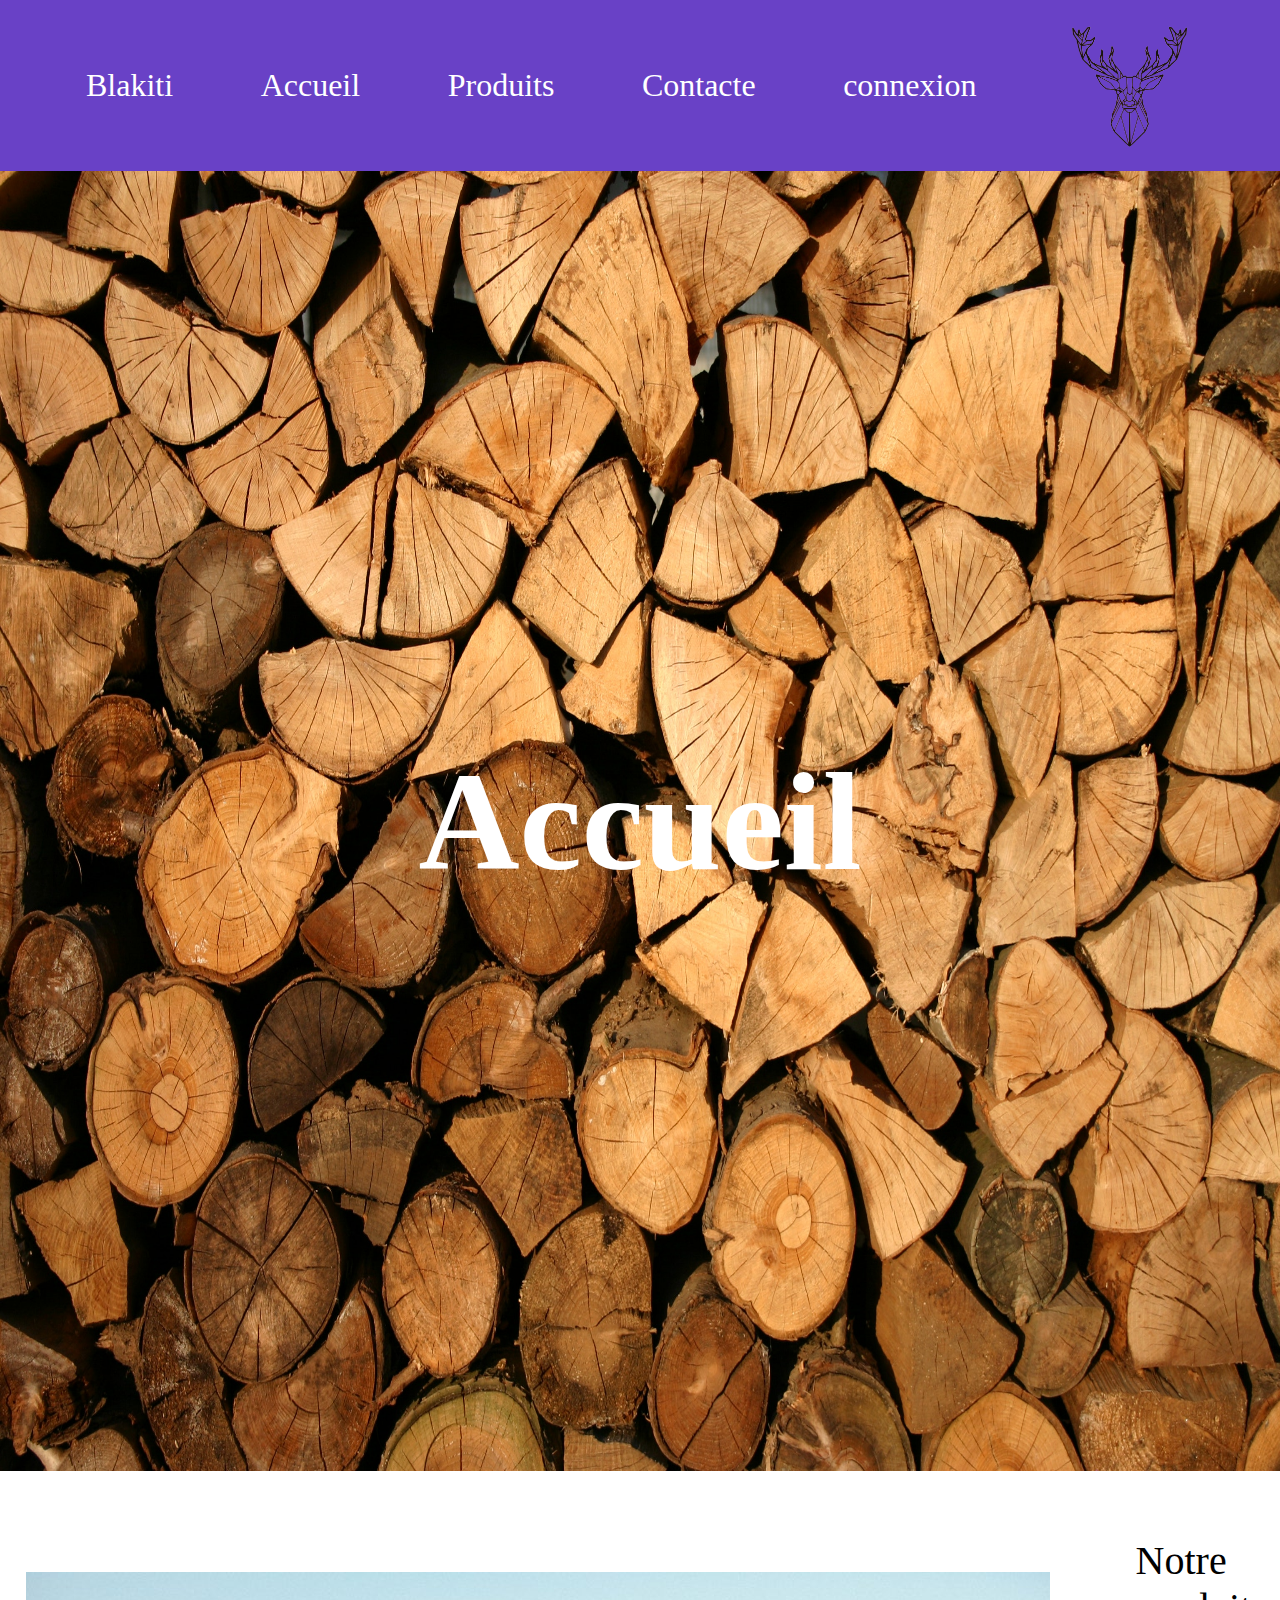
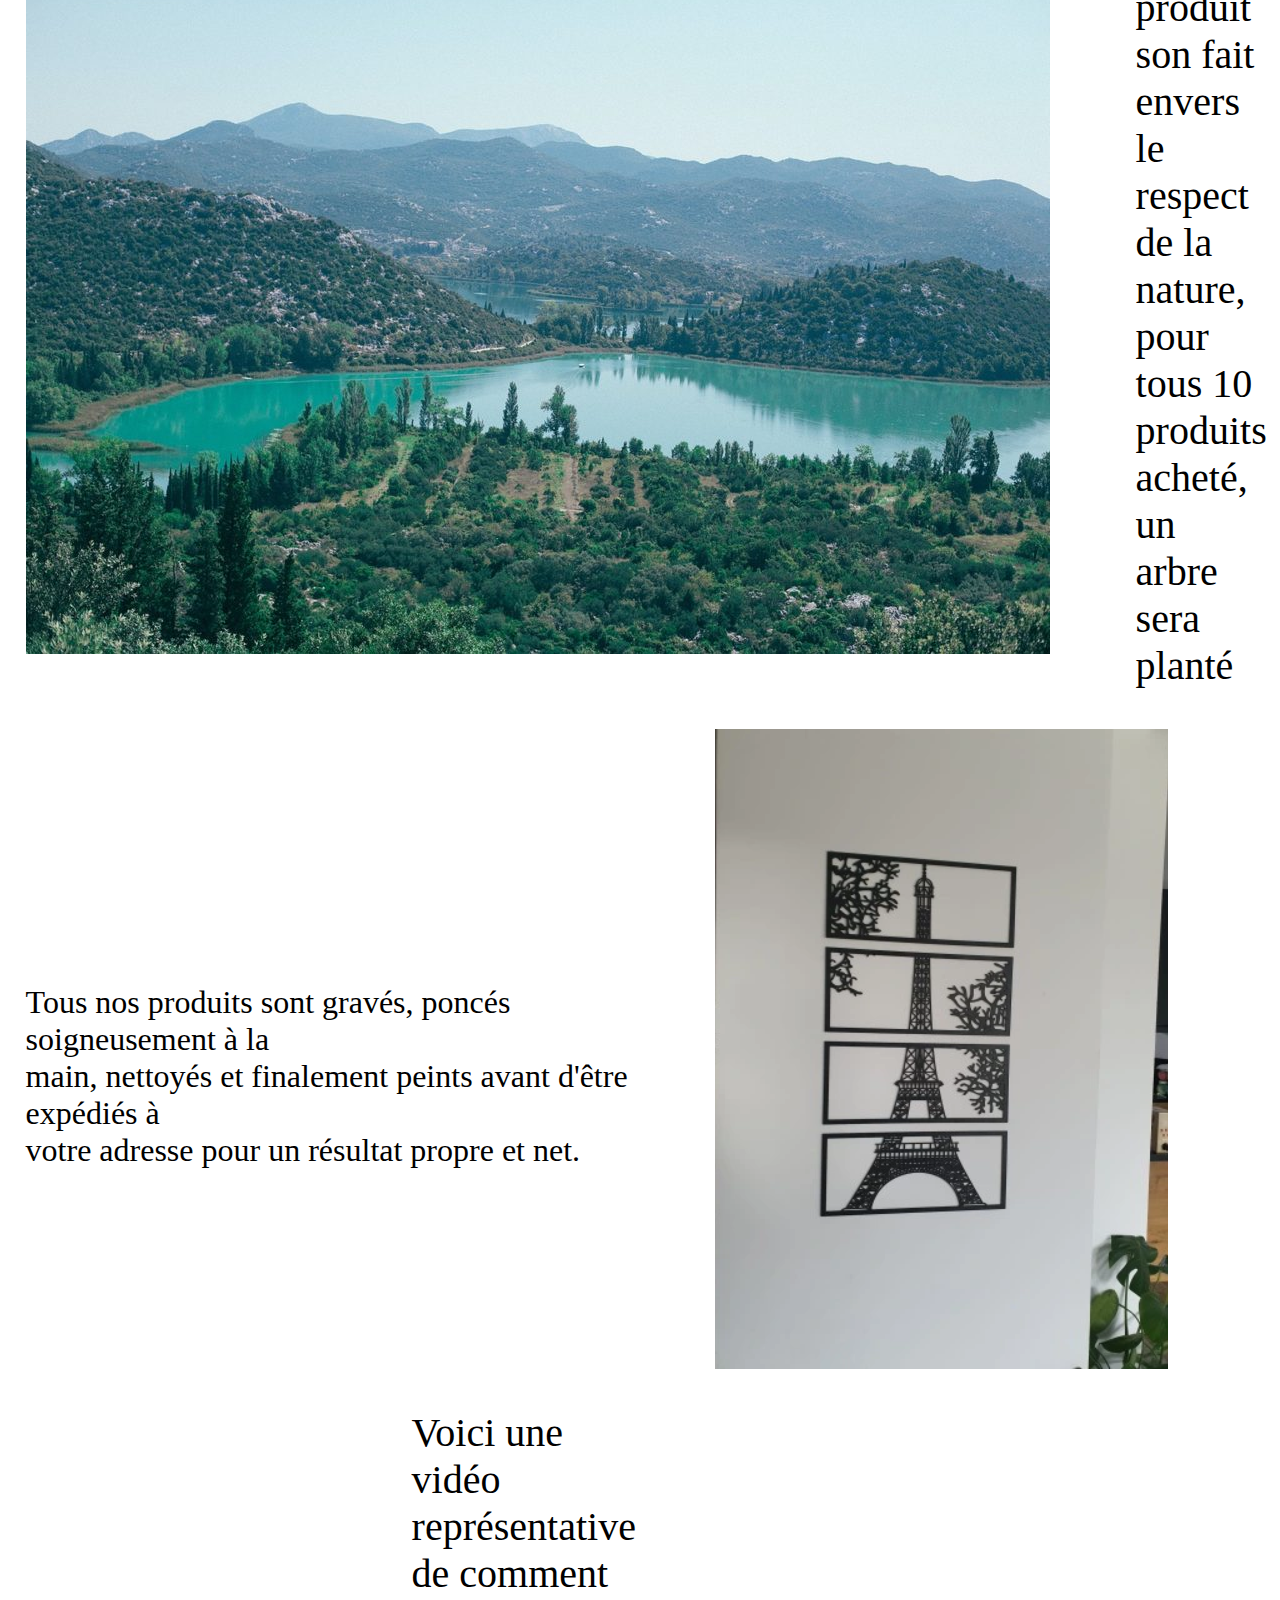
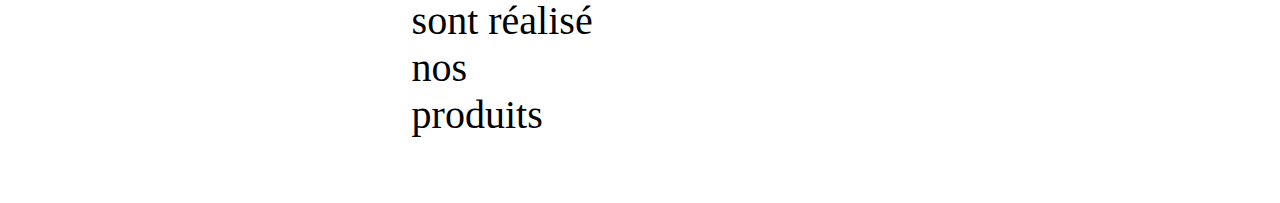
<file: index.html>
<!DOCTYPE html>
<html lang="fr">

<head>
    <meta charset="UTF-8">
    <title> Blatiki </title>
    <link href="./css/main.css" rel="stylesheet">
</head>

<body>

    <nav class="Menu">
        <div class="menu-a">

            <a href="index.html">
                Blakiti
            </a>

            <a href="index.html" id="Accueil">
                Accueil
            </a>

            <a href="autre page/Produits1.html" id="Produits1">
                Produits
            </a>

            <a href="autre page/Contacte.html">
                Contacte
            </a>

            <a href="./autre%20page/connexion.html">
                connexion
            </a>

            <img class="logo" src="image produit/cerf_de_face-removebg-preview.png" id="logo">


        </div>
    </nav>

    <div class="image_bois_Accueil">
        <img class="image_bois" src="./image produit/pexels-paula-128639.jpg">

        <h1 class="Accueil">
            Accueil
        </h1>
    </div>



    
    <div class="mega_grid">
        <div class="image_nature">
            <img src="./image produit/natur.jpg">


            <div class="texte_nature">
                <p>Notre produit son fait envers le
                    <br> respect de la nature, pour tous 10
                    <br> produits acheté, un arbre sera                         
                    <br> planté
                </p>
            </div>
        </div>


        <!-- --------------------------------------------------------------------------------------- -->
        <div class="image_tour_eiffel">
            <div class="texte_livraison">
                <p>Tous nos produits sont gravés, poncés soigneusement à la
                    <br> main, nettoyés et finalement peints avant d'être expédiés à
                    <br> votre adresse pour un résultat propre et net.
                </p>
            </div>
            <img src="image produit/tour eiffel.png">
          
           
        </div>
        <!---------------------------------------------------------------------------------------------------->
         <div class="Video_fabrication">
             <iframe src="https://www.youtube.com/embed/jCXtbSTG0ZQ?si=ifLAw0I7HGGLdkGT"
                     title="YouTube video player" frameborder="0"
                     allow="accelerometer; autoplay; clipboard-write; encrypted-media; gyroscope; picture-in-picture;
                     web-share" allowfullscreen></iframe>
            <div class="texte_video">
                <p>Voici une vidéo représentative <br>
                    de comment sont réalisé nos<br> produits</p>
            </div>
        </div>
    </div>






</body>

</html>
</file>
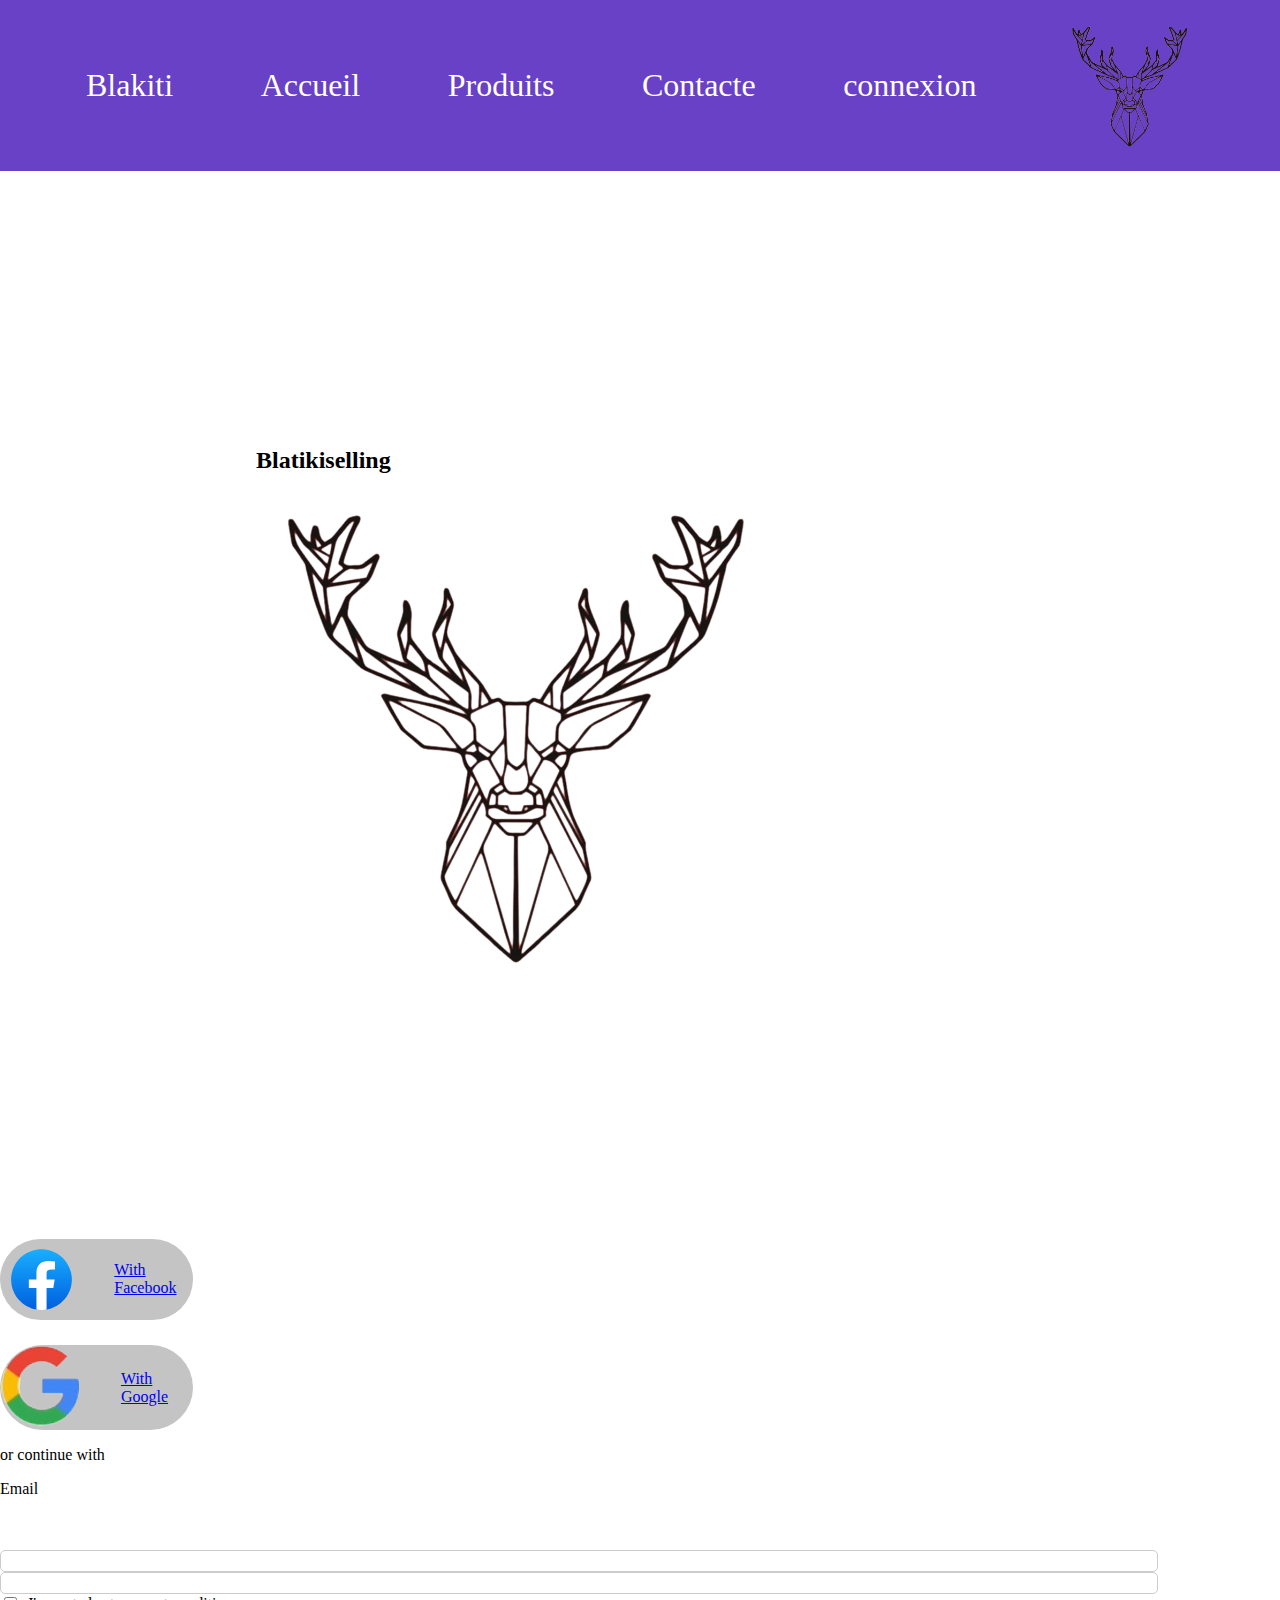
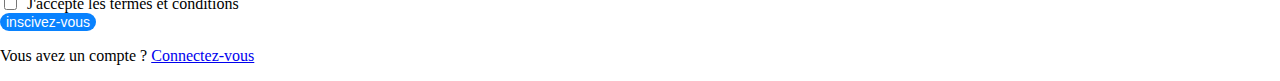
<file: autre page/connexion.html>
<!DOCTYPE html>
<html lang="fr">

<head>
    <meta charset="UTF-8">
    <title> Blatiki </title>
    <link href="../css/main.css" rel="stylesheet">

</head>

<body>

    <nav class="Menu">
        <div class="menu-a">

            <a href="../index.html">
                Blakiti
            </a>

            <a href="../index.html" id="Accueil">
                Accueil
            </a>

            <a href="./Produits1.html" id="Produits1">
                Produits
            </a>

            <a href="./Contacte.html">
                Contacte
            </a>

            <a href="./connexion.html">
                connexion
            </a>

            <img class="logo" src="../image produit/cerf_de_face-removebg-preview.png" id="logo">

        </div>
    </nav>

    <div class="connexion_slide">
        <div class="background">
        </div>
        <div class="background_right">
        </div>
        <div class="background_left">
            <div class="Nom_site">
                <h2>Blatikiselling</h2>
            </div>
            <div class="Logo_left">
                <img src="../image produit/cerf_de_face-removebg-preview.png">
            </div>
        </div>
    </div>

    <div class="left_row">
        <div class="Button_Facebook">
            <img src="../image produit/Facebook.svg">
            <div class="texte_with_facebook">
                <a href="Facebook.com">With Facebook</a>
            </div>
        </div>
        <div class="Button_Google">
            <div class="logo_google">
                <img src="../image produit/Google.png">
            </div>
            <div class="texte_with_google">
                <a href="google.com/login">With Google</a>
            </div>
        </div>

        <div class="continue_with">
            <p>or continue with</p>
        </div>

        <p>Email</p><br><br>

        <div class="Email_input">
            <input type="text">
        </div>

        <div class="Mdp_input">
            <input type="text">
        </div>

        <div class="contract_termes">
            <input type="checkbox">
            <label for="accept-terms">J'accepte les termes et conditions</label>
        </div>

        <div class="button_inscription">
            <button type="submit_connection">inscivez-vous</button>
        </div>

        <p>Vous avez un compte ? <a href="../index.html">Connectez-vous</a></p>





    </div>




</body>

</html>
</file>
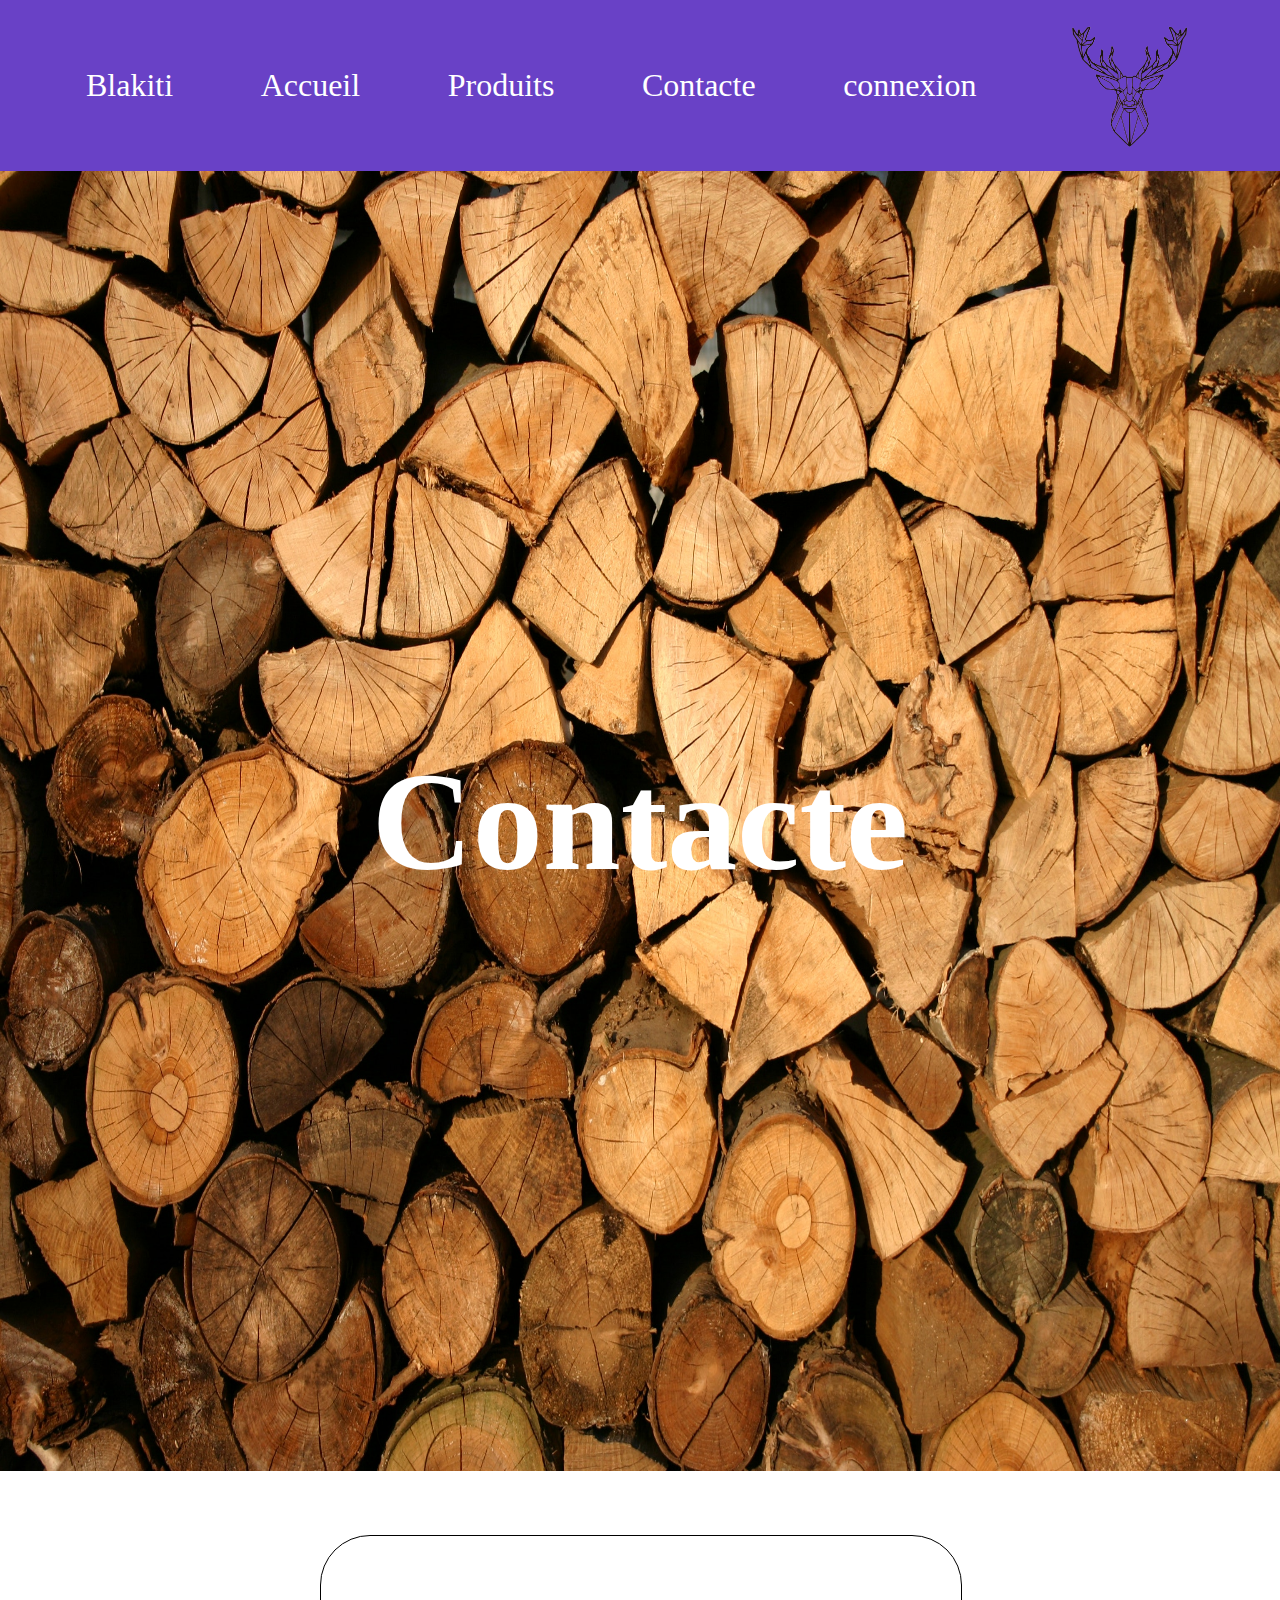
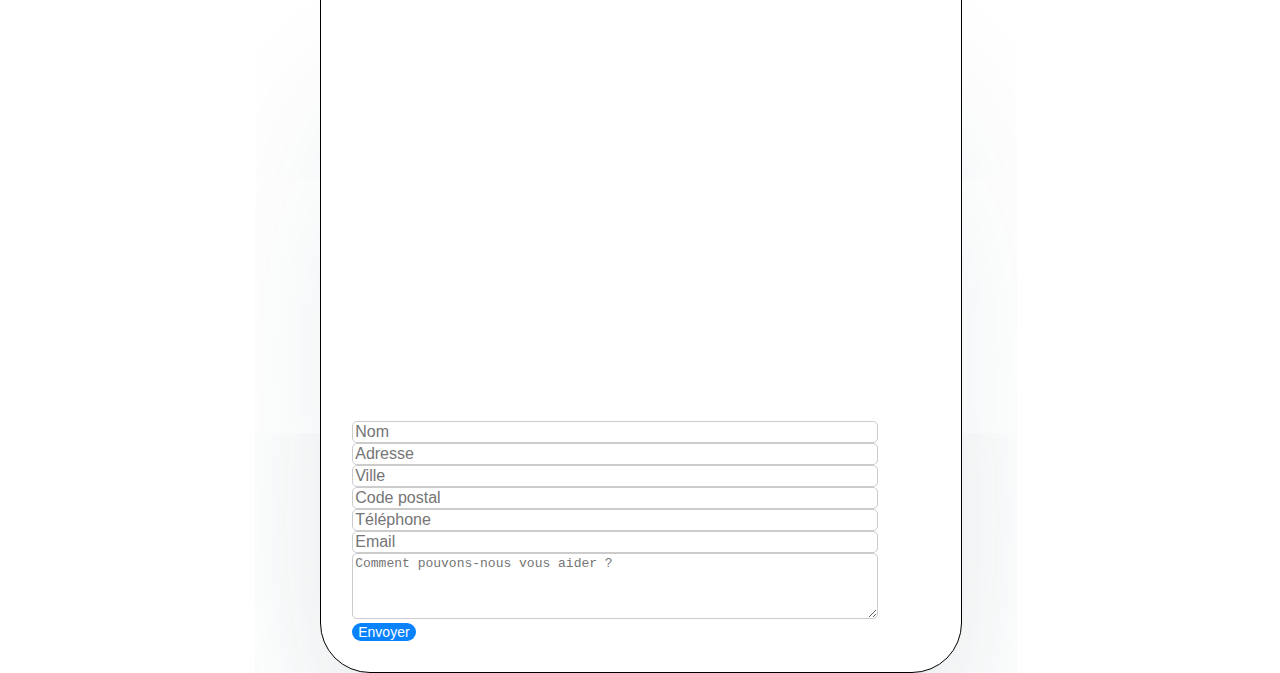
<file: autre page/Contacte.html>
<!DOCTYPE html>
<html lang="fr">

<head>
    <meta charset="UTF-8">
    <title> Blatiki </title>
    <link href="../css/main.css" rel="stylesheet">

</head>

<body>

    <nav class="Menu">
        <div class="menu-a">

            <a href="../index.html">
                Blakiti
            </a>

            <a href="../index.html" id="Accueil">
                Accueil
            </a>

            <a href="./Produits1.html" id="Produits1">
                Produits
            </a>

            <a href="./Contacte.html">
                Contacte
            </a>

            <a href="./connexion.html">
                connexion
            </a>

            <img class="logo" src="../image produit/cerf_de_face-removebg-preview.png" id="logo">

        </div>
    </nav>

    <div class="image_bois_Accueil">
        <img class="image_bois" src="../image produit/pexels-paula-128639.jpg">

        <h1 class="Accueil">
            Contacte
        </h1>
    </div>
    <div class="container">
        <div class="Google">
            <iframe
                src="https://www.google.com/maps/embed?pb=!1m18!1m12!1m3!1d2745.1268138596774!2d6.621540277512866!3d46.52539236201074!2m3!1f0!2f0!3f0!3m2!1i1024!2i768!4f13.1!3m3!1m2!1s0x478dcf735a4f874d%3A0x47653ad971127780!2sJobtrekCity!5e0!3m2!1sfr!2sch!4v1697180754348!5m2!1sfr!2sch"
                width="600" height="450" style="border:0;" allowfullscreen="" loading="lazy"
                referrerpolicy="no-referrer-when-downgrade">
            </iframe>
        </div>
        <div class="contact">
            <form action="#" method="post">
                <label for="nom"></label>
                <input type="text" id="nom" placeholder="Nom" required>
                <label for="adresse"></label>
                <input type="text" id="adresse" placeholder="Adresse" required>
                <label for="ville"></label>
                <input type="text" id="ville" placeholder="Ville" required>
                <label for="code_postal"></label>
                <input type="text" id="code_postal" placeholder="Code postal" required>
                <label for="telephone"></label>
                <input type="tel" id="telephone" placeholder="Téléphone" required>
                <label for="email"></label>
                <input type="email" id="email" placeholder="Email" required>
                <label for="aide"></label>
                <textarea id="aide" placeholder="Comment pouvons-nous vous aider ?
            " rows="4" required></textarea>
                <button type="submit">Envoyer</button>
            </form>
        </div>
    </div>

</body>

</html>
</file>
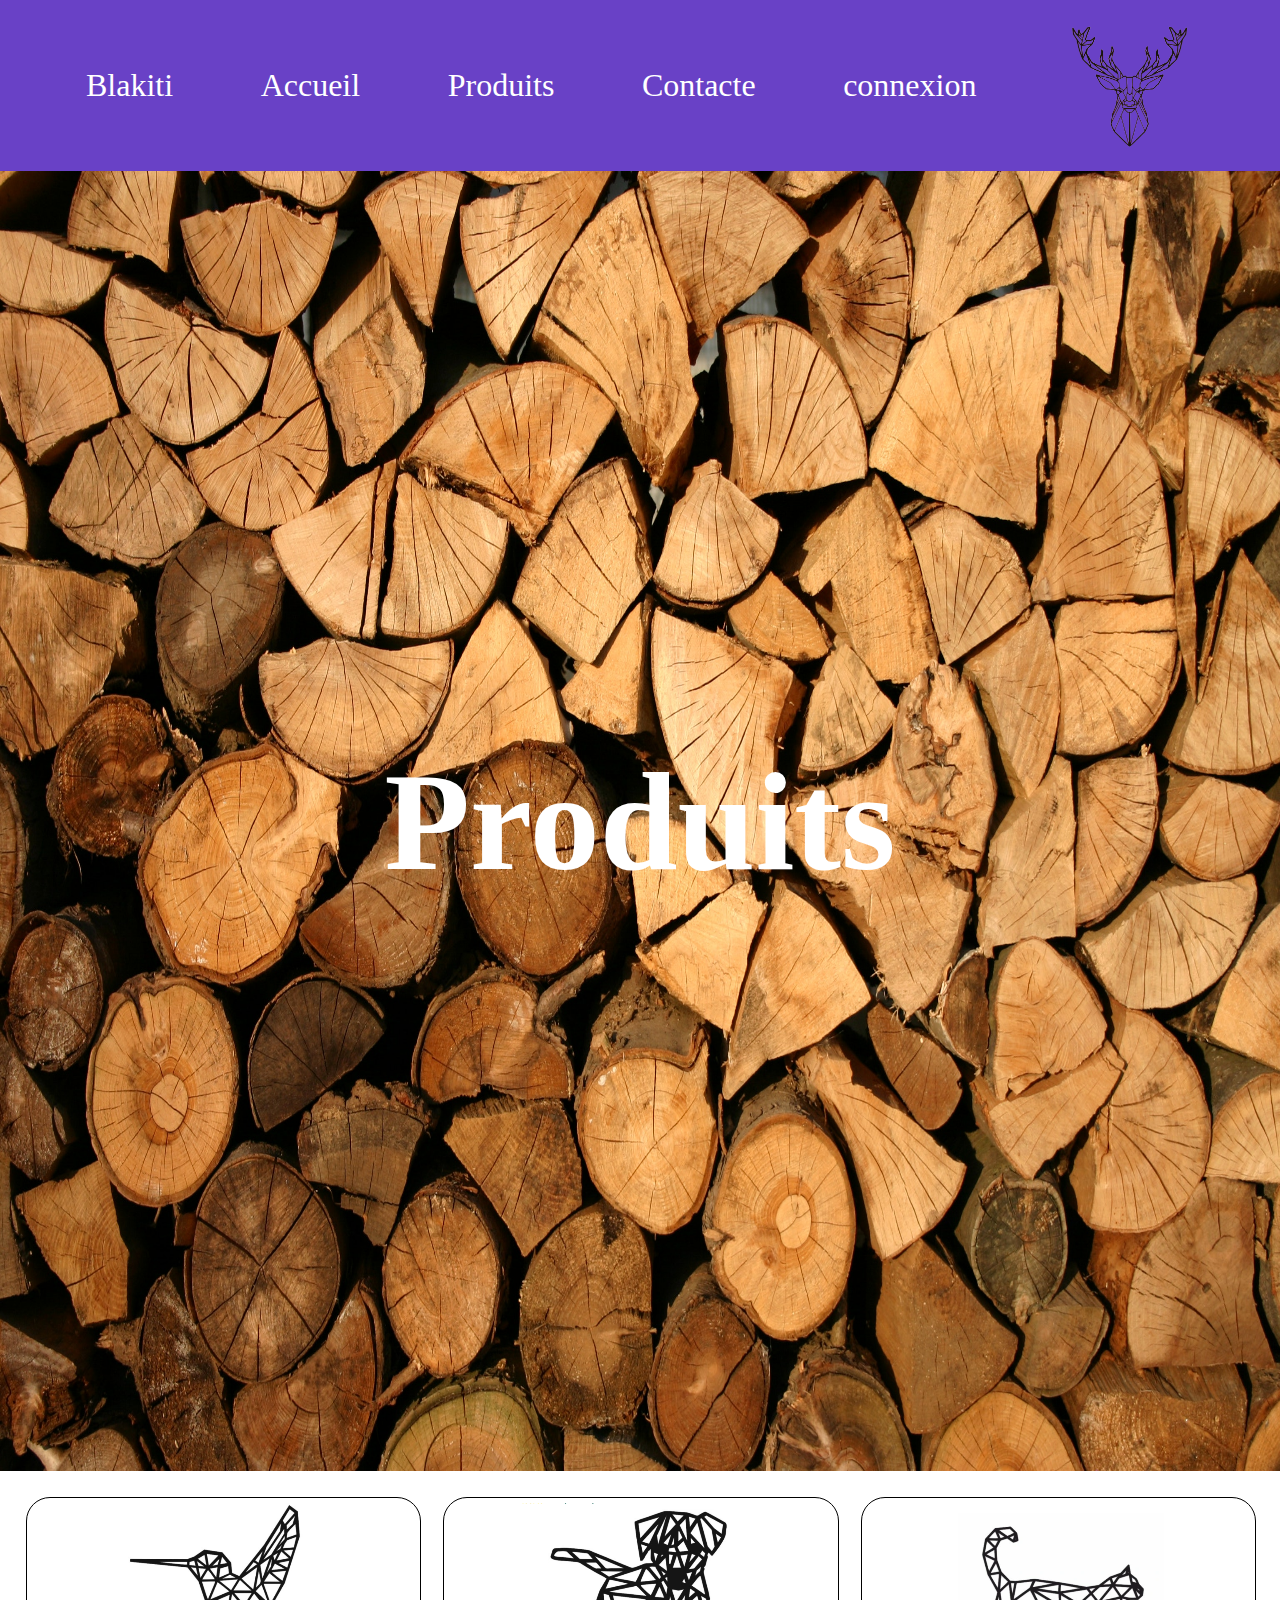
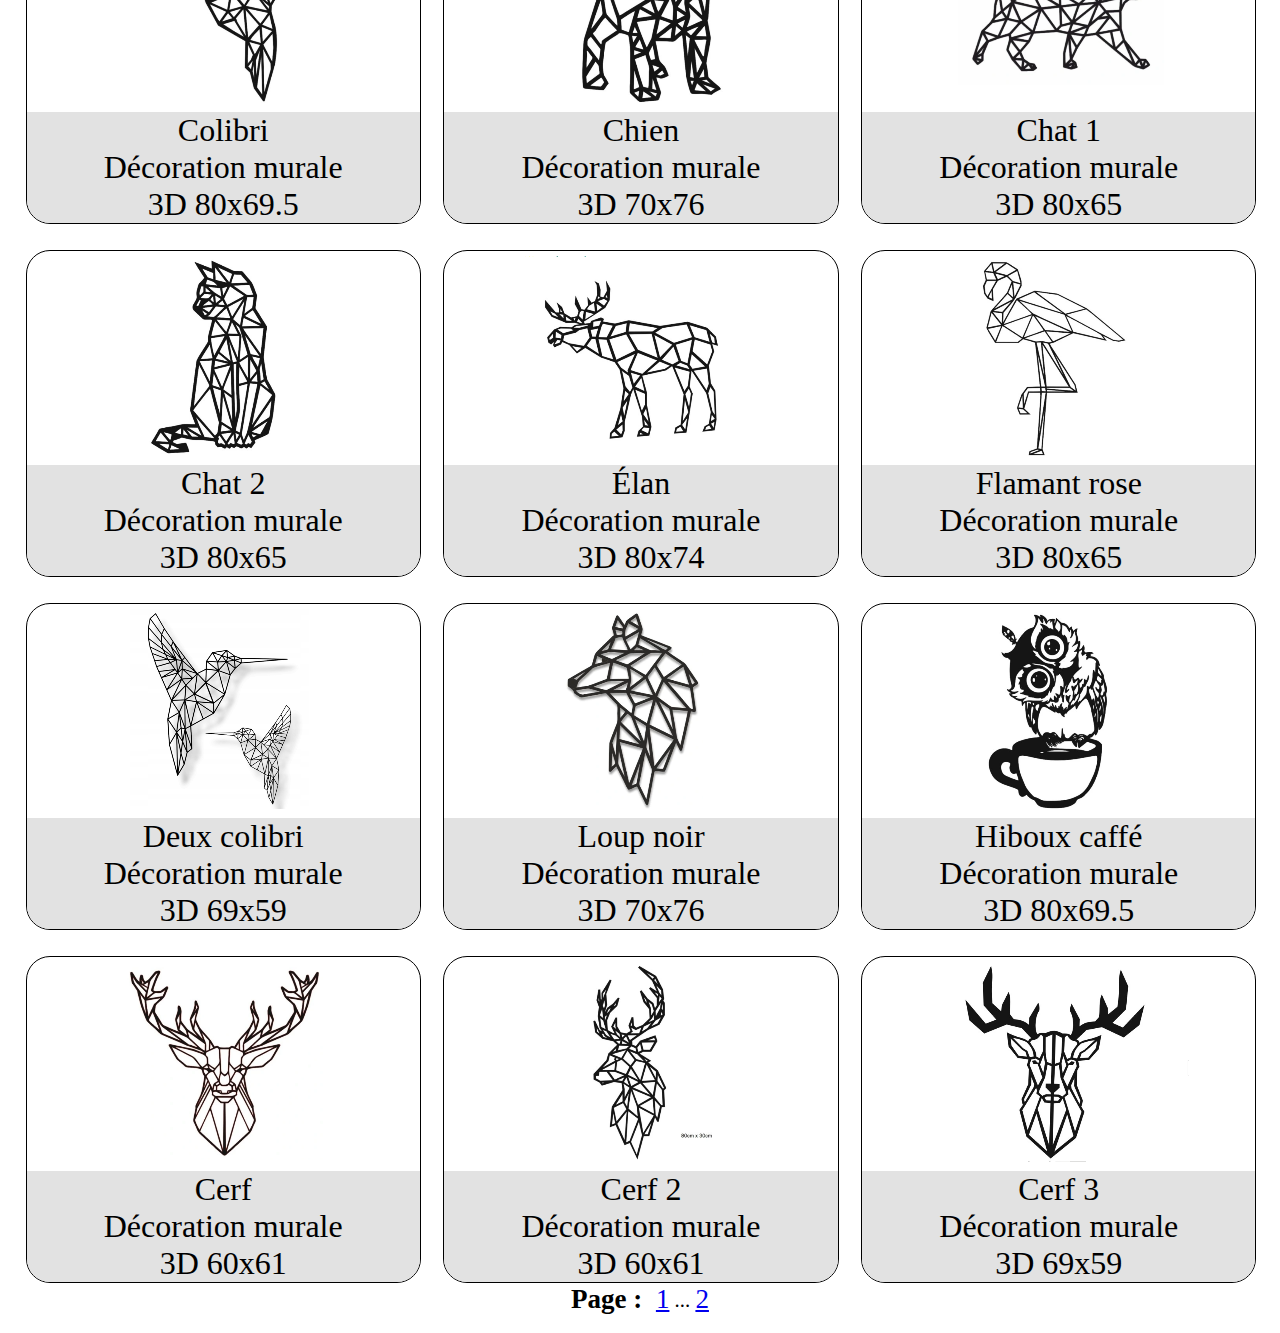
<file: autre page/Produits1.html>
<!DOCTYPE html>
<html lang="fr">

<head>
    <meta charset="UTF-8">
    <title> Blatiki </title>
    <link href="../css/main.css" rel="stylesheet">

</head>

<body>

    <nav class="Menu">
        <div class="menu-a">

            <a href="../index.html">
                Blakiti
            </a>

            <a href="../index.html" id="Accueil">
                Accueil
            </a>

            <a href="./Produits1.html" id="Produits1">
                Produits
            </a>

            <a href="./Contacte.html">
                Contacte
            </a>

            <a href="./connexion.html">
                connexion
            </a>

            <img class="logo" src="../image produit/cerf_de_face-removebg-preview.png" id="logo">

        </div>
    </nav>

    <div class="image_bois_Produit">
        <img class="image_bois" src="../image produit/pexels-paula-128639.jpg">

        <h1 class="Produit">
            Produits
        </h1>
    </div>


    <!------------------------------------------Produit---------------------------------------------------->
    <div class="tout_les_produits">

        <div class="big_case_produit_1">
            <div class="case_produit">
                <div class="position_case">
                    <img class="image_case" src="../image%20produit/oiseau%20tout%20seul.png">
                </div>
                <div class="texte_case">
                    Colibri<br>Décoration murale<br>3D 80x69.5
                </div>
            </div>
        </div>

        <div class="big_case_produit_2">
            <div class="case_produit">
                <div class="position_case">
                    <img class="image_case" src="../image%20produit/chien.png">
                </div>
                <div class="texte_case">
                    Chien<br>Décoration murale<br>3D 70x76
                </div>
            </div>
        </div>

        <div class="big_case_produit_3">
            <div class="case_produit">
                <div class="position_case">
                    <img class="image_case" src="../image%20produit/chat%201.png">
                </div>
                <div class="texte_case">
                    Chat 1<br>Décoration murale<br>3D 80x65
                </div>
            </div>
        </div>

        <div class="big_case_produit_4">
            <div class="case_produit">
                <div class="position_case">
                    <img class="image_case" src="../image%20produit/chat%202.png">
                </div>
                <div class="texte_case">
                    Chat 2<br>Décoration murale<br>3D 80x65
                </div>
            </div>
        </div>

        <div class="big_case_produit_5">
            <div class="case_produit">
                <div class="position_case">
                    <img class="image_case" src="../image%20produit/élan.png">
                </div>
                <div class="texte_case">
                    Élan<br>Décoration murale<br>3D 80x74
                </div>
            </div>
        </div>

        <div class="big_case_produit_6">
            <div class="case_produit">
                <div class="position_case">
                    <img class="image_case" src="../image%20produit/flamant%20rose.png">
                </div>
                <div class="texte_case">
                    Flamant rose<br>Décoration murale<br>3D 80x65
                </div>
            </div>
        </div>

        <div class="big_case_produit_7">
            <div class="case_produit">
                <div class="position_case">
                    <img class="image_case" src="../image%20produit/double%20oiseau%201.png">
                </div>
                <div class="texte_case">
                    Deux colibri<br>Décoration murale<br>3D 69x59
                </div>
            </div>
        </div>

        <div class="big_case_produit_8">
            <div class="case_produit">
                <div class="position_case">
                    <img class="image_case" src="../image%20produit/loup%20de%20côté.png">
                </div>
                <div class="texte_case">
                    Loup noir<br>Décoration murale<br>3D 70x76
                </div>
            </div>
        </div>

        <div class="big_case_produit_9">
            <div class="case_produit">
                <div class="position_case">
                    <img class="image_case" src="../image%20produit/hiboux%20sur%20caffé.png">
                </div>
                <div class="texte_case">
                    Hiboux caffé<br>Décoration murale<br>3D 80x69.5
                </div>
            </div>
        </div>

        <div class="big_case_produit_10">
            <div class="case_produit">
                <div class="position_case">
                    <img class="image_case" src="../image%20produit/cerf%20de%20face.png">
                </div>
                <div class="texte_case">
                    Cerf<br>Décoration murale<br>3D 60x61
                </div>
            </div>
        </div>

        <div class="big_case_produit_11">
            <div class="case_produit">
                <div class="position_case">
                    <img class="image_case" src="../image%20produit/cerf%20de%20profil.png">
                </div>
                <div class="texte_case">
                    Cerf 2<br>Décoration murale<br>3D 60x61
                </div>
            </div>
        </div>

        <div class="big_case_produit_12">
            <div class="case_produit">
                <div class="position_case">
                    <img class="image_case" src="../image%20produit/cerf%20avec%20grosse%20corn.png">
                </div>
                <div class="texte_case">
                    Cerf 3<br>Décoration murale<br>3D 69x59
                </div>
            </div>
        </div>

    </div>
    <br>
    <br>

    <div class="Page_Produits">
        <h1>Page : &nbsp</h1>
        <a href="Produits1.html">
            1
        </a>
        &nbsp
        <p>...</p>
        &nbsp
        <a href="Produits2.html">
            2
        </a>
    </div>


</body>

</html>
</file>
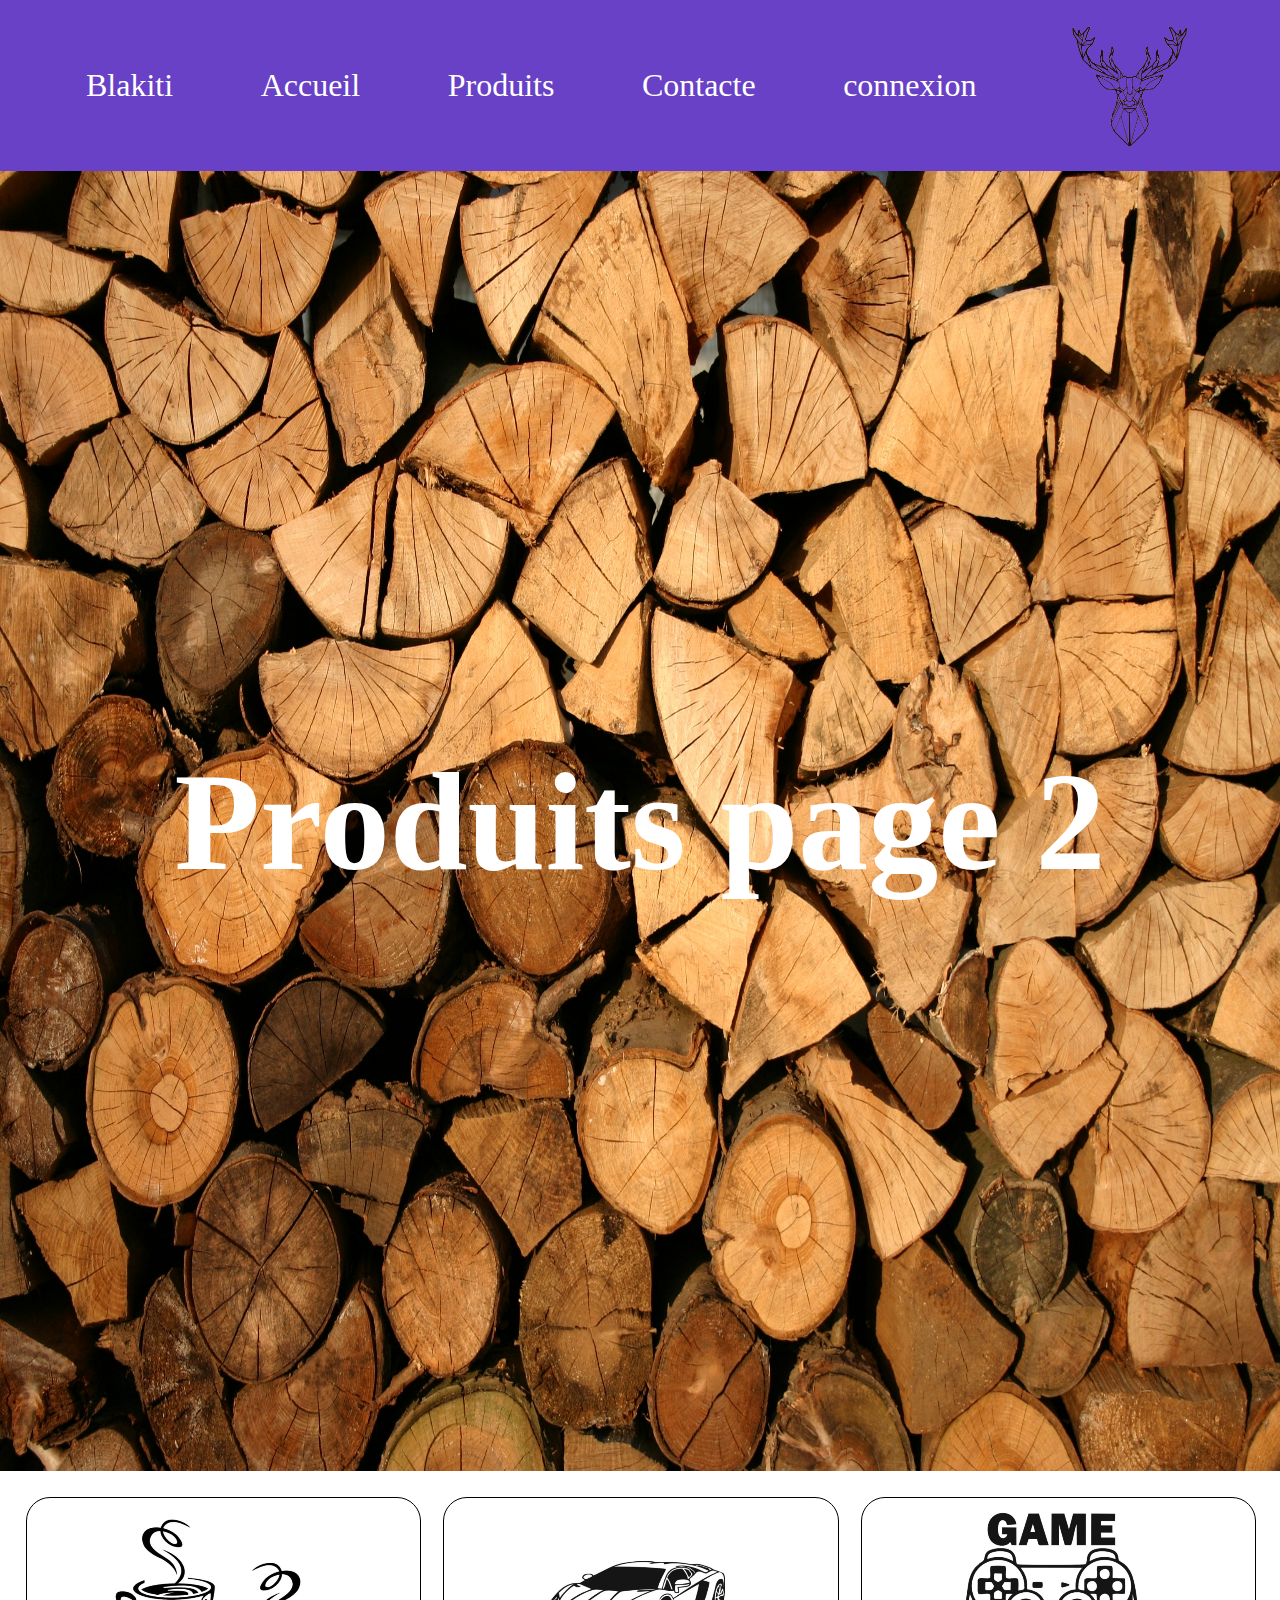
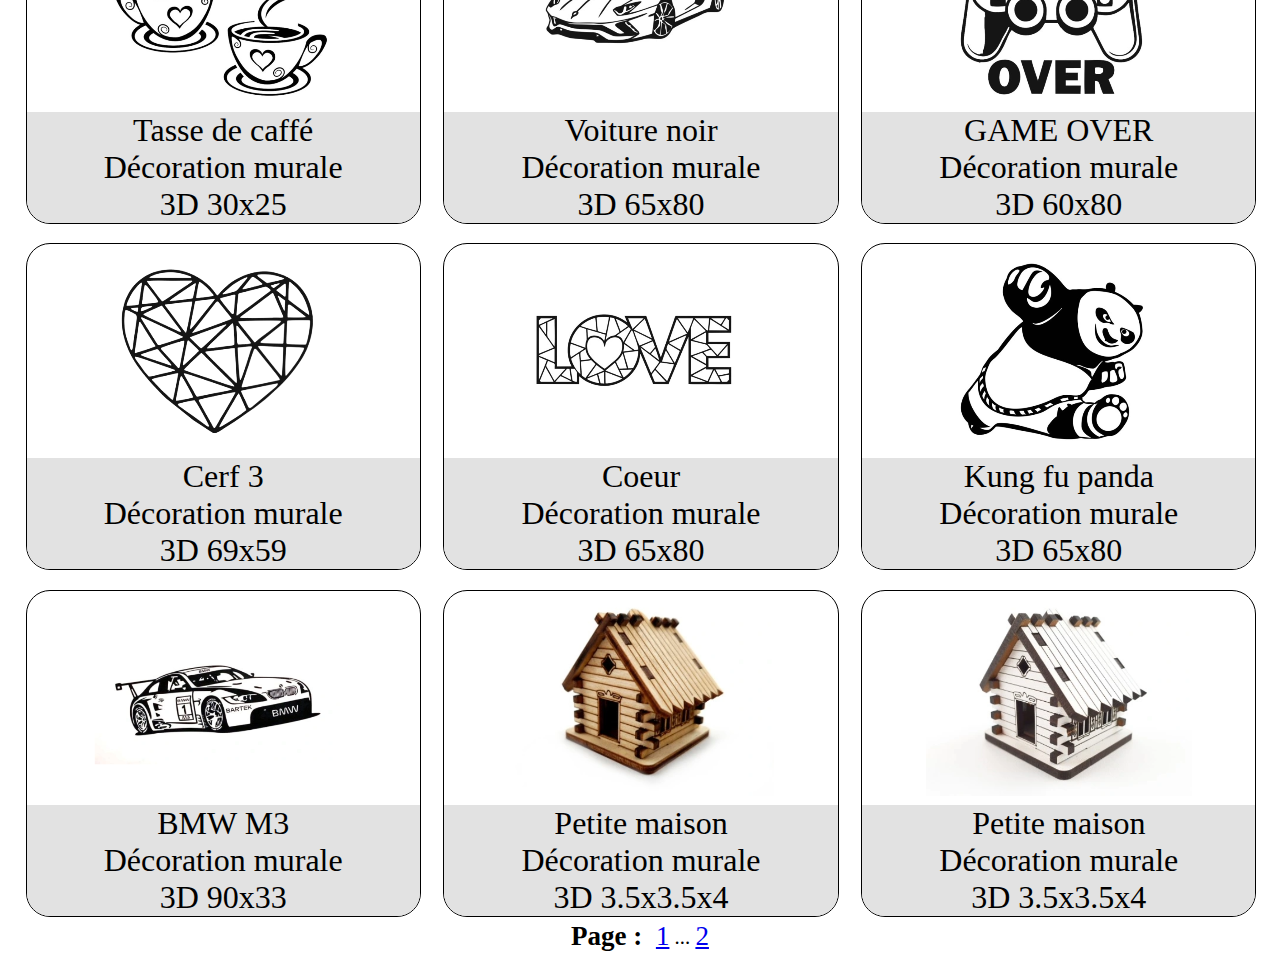
<file: autre page/Produits2.html>
<!DOCTYPE html>
<html lang="fr">

<head>
    <meta charset="UTF-8">
    <title> Blatiki </title>
    <link href="../css/main.css" rel="stylesheet">

</head>

<body>

    <nav class="Menu">
        <div class="menu-a">

            <a href="../index.html">
                Blakiti
            </a>

            <a href="../index.html" id="Accueil">
                Accueil
            </a>

            <a href="./Produits1.html" id="Produits1">
                Produits
            </a>

            <a href="./Contacte.html">
                Contacte
            </a>

            <a href="./connexion.html">
                connexion
            </a>

            <img class="logo" src="../image produit/cerf_de_face-removebg-preview.png" id="logo">

        </div>
    </nav>

    <div class="image_bois_Accueil">
        <img class="image_bois" src="../image produit/pexels-paula-128639.jpg">

        <h1 class="Accueil">
            Produits page 2
        </h1>
    </div>


    <!--------------------------------------PRODUITS 2-------------------------------------------->

    <div class="tout_les_produits_2">

        <div class="big_case_produit_13">
            <div class="case_produit">
                <div class="position_case">
                    <img class="image_case" src="../image%20produit/deux%20tasse%20a%20caffé.png">
                </div>
                <div class="texte_case">
                    Tasse de caffé<br>Décoration murale<br>3D 30x25
                </div>
            </div>
        </div>

        <div class="big_case_produit_14">
            <div class="case_produit">
                <div class="position_case">
                    <img class="image_case" src="../image%20produit/lambo.png">
                </div>
                <div class="texte_case">
                    Voiture noir<br>Décoration murale<br>3D 65x80
                </div>
            </div>
        </div>

        <div class="big_case_produit_15">
            <div class="case_produit">
                <div class="position_case">
                    <img class="image_case" src="../image%20produit/Game%20Over.png">
                </div>
                <div class="texte_case">
                    GAME OVER<br>Décoration murale<br>3D 60x80
                </div>
            </div>
        </div>
        <div class="big_case_produit_16">
            <div class="case_produit">
                <div class="position_case">
                    <img class="image_case" src="../image%20produit/coeur%201.png">
                </div>
                <div class="texte_case">
                    Cerf 3<br>Décoration murale<br>3D 69x59
                </div>
            </div>
        </div>

        <div class="big_case_produit_17">
            <div class="case_produit">
                <div class="position_case">
                    <img class="image_case" src="../image%20produit/Love.png">
                </div>
                <div class="texte_case">
                    Coeur<br>Décoration murale<br>3D 65x80
                </div>
            </div>
        </div>

        <div class="big_case_produit_18">
            <div class="case_produit">
                <div class="position_case">
                    <img class="image_case" src="../image%20produit/Kung%20Fu%20Panda.png">
                </div>
                <div class="texte_case">
                    Kung fu panda<br>Décoration murale<br>3D 65x80
                </div>
            </div>
        </div>

        <div class="big_case_produit_19">
            <div class="case_produit">
                <div class="position_case">
                    <img class="image_case" src="../image%20produit/BMW%20m3.png">
                </div>
                <div class="texte_case">
                    BMW M3<br>Décoration murale<br>3D 90x33
                </div>
            </div>
        </div>

        <div class="big_case_produit_20">
            <div class="case_produit">
                <div class="position_case">
                    <img class="image_case" src="../image%20produit/petite maison beige.png">
                </div>
                <div class="texte_case">
                    Petite maison<br>Décoration murale<br>3D 3.5x3.5x4
                </div>
            </div>
        </div>

        <div class="big_case_produit_21">
            <div class="case_produit">
                <div class="position_case">
                    <img class="image_case" src="../image%20produit/petite%20maison%20blanche.png">
                </div>
                <div class="texte_case">
                    Petite maison<br>Décoration murale<br>3D 3.5x3.5x4
                </div>
            </div>
        </div>

    </div>

    <div class="Page_Produits">
        <h1>Page : &nbsp</h1>
        <a href="Produits1.html">
            1
        </a>
        &nbsp
        <p>...</p>
        &nbsp
        <a href="Produits2.html">
            2
        </a>
    </div>

</body>

</html>
</file>
<file: css/main.css>
@import url(Produit1.css);
@import url(menu.css);
@import url(Produit2.css);
@import url(Contact.css);
@import url(connexion.css);
</file>
